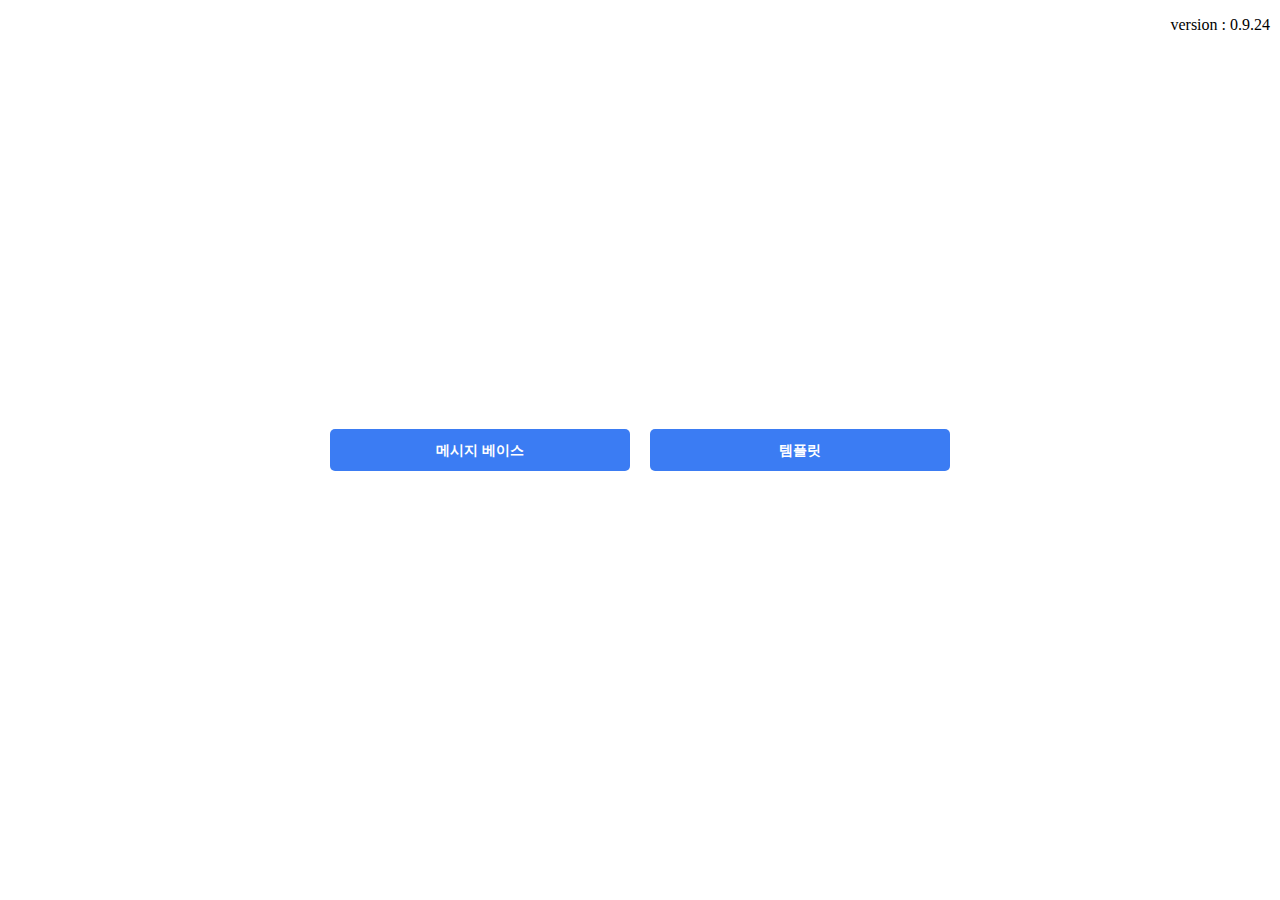
<file: index.html>
<!DOCTYPE html>
<html>
<head>
  <meta charset="UTF-8">
  <meta content="IE=Edge" http-equiv="X-UA-Compatible">
  <meta name="description" content="Biz RCS Generator Sample">

  <!-- Favicon -->
  <link rel="icon" type="image/png" href="favicon.png"/>

  <title>biz_rcs_tool</title>
  <link rel="manifest" href="manifest.json">
  <link rel="stylesheet" href="style.css">
  <script>
    // The value below is injected by flutter build, do not touch.
    const serviceWorkerVersion = "1308936827";
  </script>

  <!-- Google tag (gtag.js) -->
  <script async src="https://www.googletagmanager.com/gtag/js?id=G-JHKSP99H1C"></script>
  <script>
    window.dataLayer = window.dataLayer || [];
    function gtag(){dataLayer.push(arguments);}
    gtag('js', new Date());
    gtag('config', 'G-JHKSP99H1C');
  </script>
</head>
<body>
  <div class="parent_container">
    <p class="version_container">version : 0.9.24</p>
    <div class="main_row">
      <input value="메시지 베이스" type="button" class="main_input" onclick="location.href='message_base.html'">
      <input value="템플릿" type="button" class="main_input" onclick="location.href='template.html'">
    </div>
  </div>
</body>
</html>
</file>
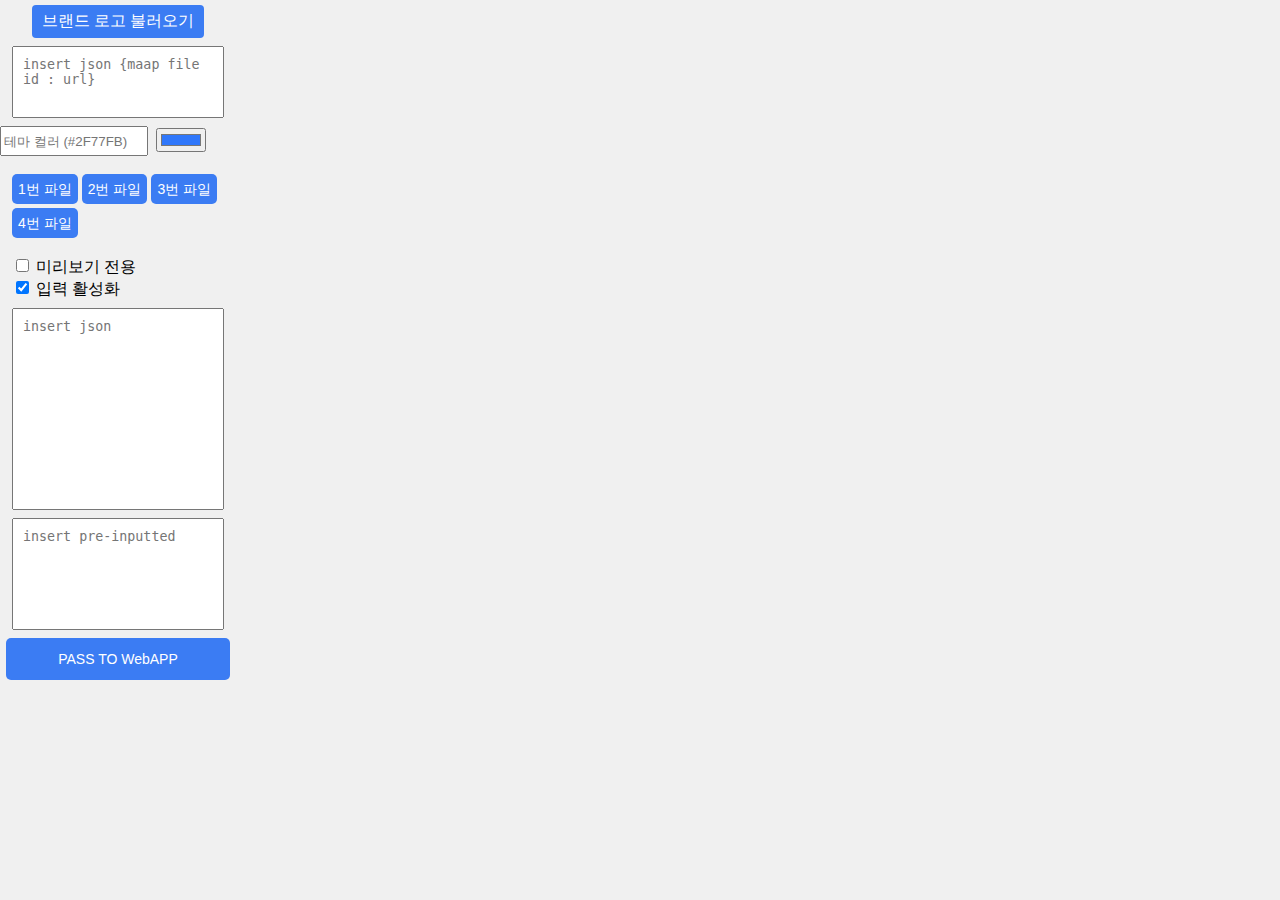
<file: message_base.html>
<!DOCTYPE html>
<html>
<head>
  <base href="/">

  <meta charset="UTF-8">
  <meta content="IE=Edge" http-equiv="X-UA-Compatible">
  <meta name="description" content="Biz RCS Generator Sample">

  <!-- iOS meta tags & icons -->
  <meta name="apple-mobile-web-app-capable" content="yes">
  <meta name="apple-mobile-web-app-status-bar-style" content="black">
  <meta name="apple-mobile-web-app-title" content="biz_rcs_tool">

  <!-- Croppie -->
  <link rel="stylesheet" href="croppie/croppie.min.css" />
  <script defer src="croppie/exif.min.js"></script>
  <script src="croppie/croppie.min.js"></script>

  <!-- Favicon -->
  <link rel="icon" type="image/png" href="favicon.png"/>

  <title>biz_rcs_tool</title>
  <link rel="manifest" href="manifest.json">
  <link rel="stylesheet" href="style.css">

  <script>
    // The value below is injected by flutter build, do not touch.
    const serviceWorkerVersion = "1308936827";
  </script>
  <script type="text/javascript" src="scripts.js"></script>
  <!-- This script adds the flutter initialization JS code -->
  <script src="flutter.js" defer></script>

  <!-- Google tag (gtag.js) -->
  <script async src="https://www.googletagmanager.com/gtag/js?id=G-JHKSP99H1C"></script>
  <script>
    window.dataLayer = window.dataLayer || [];
    function gtag(){dataLayer.push(arguments);}
    gtag('js', new Date());
    gtag('config', 'G-JHKSP99H1C');
  </script>
</head>
<body>
  <div class="row">
    <div id="web" class="area">
      <div class="file_div">
        <label class="custom-file-upload" for="brand-file-input">
          <span id="brand-file-names">브랜드 로고 불러오기</span>
          <input type="file" id="brand-file-input" style="display: none;" onChange="readMultiFiles(event, 2)" multiple/>
        </label>
        <label class="custom-remove" id="brand-file-remove" onclick="removeFiles(2)">
          <span>제거</span>
        </label>
      </div>
      <textarea id="maap_file_id_url_map" placeholder="insert json {maap file id : url}" class="input_small_class"></textarea>
      <div id="center_div">
        <input type="text" class="color_select" id="enter-color" placeholder="테마 컬러 (#2F77FB)" onkeydown="" style="z-index:0;">
        <input type="color" class="color_select" id="color-picker" value="#2F77FB" />
        <script>
          // color picker
          const colorPicker = document.getElementById('color-picker');
          colorPicker.addEventListener("change", function (v) {
            const enterColor = document.getElementById('enter-color');
            enterColor.value = event.target.value;
          }, false);
        </script>
      </div>
      <div id="button_container">
        <script>
          const buttonContainer = document.getElementById('button_container');
          const buttonCount = 4; // 버튼 갯수

          for (let i = 0; i < buttonCount; i++) {
            const button = document.createElement('input');
            button.value = `${i + 1}번 파일`;
            button.type = "button";
            button.className = "json_button";
            button.onclick = () => {
              // 각 버튼의 onClick 이벤트 처리
              readFileToJson(`messagebase${i+1}.json`);
            };
            buttonContainer.appendChild(button);
          }
        </script>
      </div>
      <div class="inline_block_div">
        <input type="checkbox" id="preview_only" style="margin-left: auto" />
        <label for="preview_only" style="margin-right: auto">미리보기 전용</label>
      </div>
      <div class="inline_block_div">
        <input type="checkbox" id="input_enable" style="margin-left: auto" checked />
        <label for="input_enable" style="margin-right: auto">입력 활성화</label>
      </div>
      <div>
        <textarea id="input_json" placeholder="insert json" class="input_json_class"></textarea>
        <textarea id="pre_inputted" placeholder="insert pre-inputted" class="input_json_class"></textarea>
        <input value="PASS TO WebAPP" type="button" class="control_input"
               onclick="passToApp(false)">
      </div>
      <div id="result_area">
        <h4>결과</h4>
        <textarea id="result"></textarea>
      </div>
    </div>
    <div id="web_app" class="area">
      <div class="app" id="flutter_app"></div>
    </div>
  </div>
</body>
</html>
</file>
<file: style.css>
html,
body {
  margin: 0;
  height: 100%;
}

.parent_container {
  position: relative;
  height: 100%
}

.version_container {
  position: absolute;
  top: 0;
  right: 10px;
}

.main_row {
  display: flex;
  flex-wrap: wrap;
  height: 100%;
  justify-content: center;
  align-items: center;
  align-content: center;
}

.main_input {
  display: block;
  text-align: center;
  line-height: 10px;
  font-weight: bold;
  font-size: 14px;
  border-radius: 5px;
  border: none;
  background-color: #3b7cf3;
  width: 300px;
  height: 42px;
  color: white;
  cursor: pointer;
  margin: 10px;
}

.row {
  display: flex;
  flex-direction: row;
  background-color: rgb(240, 240, 240);
}
.row#start {
  justify-content: start;
}
.description {
  text-align: center;
}
.area {
  height: 100vh;
}
.area#web {
  width: 236px;
  background-color: rgb(240, 240, 240);
  overflow: auto;
}
.area#web_app {
  width: 972px;
  display: flex;
}
.center_div {
  display: flex;
  justify-content: center;
}

.inline_block_div {
  display: inline-block;
  margin: 0 16px;
}

.file_div {
  margin: 5px auto;
  display: flex;
  justify-content: center;
}

.color_select {
  height: 24px;
}

.color_select#enter-color {
  width: 140px;
  margin-right: 4px;
}
.color_select#enter-brand-color {
  width: 140px;
  margin-right: 4px;
}

#button_container {
  margin: 16px 10px;
}

.json_button {
  display: inline-block;
  text-align: center;
  line-height: 10px;
  font-size: 14px;
  border-radius: 5px;
  border: none;
  background-color: #3b7cf3;
  height: 30px;
  margin: 2px;
  color: white;
  cursor: pointer;
}

.custom-file-upload {
  padding: 6px 10px;
  background-color:#3b7cf3;
  border-radius: 4px;
  color: white;
  cursor: pointer;
}

.custom-remove {
  margin-left: 5px;
  padding: 6px 10px;
  background-color:#3b7cf3;
  border-radius: 4px;
  color: white;
  cursor: pointer;
  display: none;
}

.control_input {
  display: block;
  text-align: center;
  line-height: 10px;
  font-size: 14px;
  border-radius: 5px;
  border: none;
  background-color: #3b7cf3;
  width: 95%;
  margin: auto;
  height: 42px;
  color: white;
  cursor: pointer;
}

#controls1 #input_json_logo {
  width: 190px;
  height: 10vh;
  padding: 10px;
  resize: none;
}
#pre_inputted {
  height: 10vh;
}
.input_json_class {
  width: 190px;
  height: 20vh;
  padding: 10px;
  resize: none;
  margin: 8px auto;
  display: flex;
}
.input_small_class {
  width: 190px;
  height: 50px;
  padding: 10px;
  resize: none;
  margin: 8px auto;
  display: flex;
}
#result_area {
  display: none;
  flex-direction: column;
  align-items: center;
}
#result_area textarea {
  width: 190px;
  height: 20vh;
  padding: 10px;
  margin: 0 auto 10px auto;
  resize: none;
}

#flutter_app {
  width: 100%;
  height: 100%;
  overflow: hidden;
}
.app {
  display: flex;
  flex-direction: column;
  justify-content: center;
}
</file>
<file: croppie/croppie.min.css>
.croppie-container{width:100%;height:100%}.croppie-container .cr-image{z-index:-1;position:absolute;top:0;left:0;transform-origin:0 0;max-height:none;max-width:none}.croppie-container .cr-boundary{position:relative;overflow:hidden;margin:0 auto;z-index:1;width:100%;height:100%}.croppie-container .cr-resizer,.croppie-container .cr-viewport{position:absolute;border:2px solid #fff;margin:auto;top:0;bottom:0;right:0;left:0;box-shadow:0 0 2000px 2000px rgba(0,0,0,.5);z-index:0}.croppie-container .cr-resizer{z-index:2;box-shadow:none;pointer-events:none}.croppie-container .cr-resizer-horisontal,.croppie-container .cr-resizer-vertical{position:absolute;pointer-events:all}.croppie-container .cr-resizer-horisontal::after,.croppie-container .cr-resizer-vertical::after{display:block;position:absolute;box-sizing:border-box;border:1px solid #000;background:#fff;width:10px;height:10px;content:''}.croppie-container .cr-resizer-vertical{bottom:-5px;cursor:row-resize;width:100%;height:10px}.croppie-container .cr-resizer-vertical::after{left:50%;margin-left:-5px}.croppie-container .cr-resizer-horisontal{right:-5px;cursor:col-resize;width:10px;height:100%}.croppie-container .cr-resizer-horisontal::after{top:50%;margin-top:-5px}.croppie-container .cr-original-image{display:none}.croppie-container .cr-vp-circle{border-radius:50%}.croppie-container .cr-overlay{z-index:1;position:absolute;cursor:move;touch-action:none}.croppie-container .cr-slider-wrap{width:75%;margin:15px auto;text-align:center}.croppie-result{position:relative;overflow:hidden}.croppie-result img{position:absolute}.croppie-container .cr-image,.croppie-container .cr-overlay,.croppie-container .cr-viewport{-webkit-transform:translateZ(0);-moz-transform:translateZ(0);-ms-transform:translateZ(0);transform:translateZ(0)}.cr-slider{-webkit-appearance:none;width:300px;max-width:100%;padding-top:8px;padding-bottom:8px;background-color:transparent}.cr-slider::-webkit-slider-runnable-track{width:100%;height:3px;background:rgba(0,0,0,.5);border:0;border-radius:3px}.cr-slider::-webkit-slider-thumb{-webkit-appearance:none;border:none;height:16px;width:16px;border-radius:50%;background:#ddd;margin-top:-6px}.cr-slider:focus{outline:0}.cr-slider::-moz-range-track{width:100%;height:3px;background:rgba(0,0,0,.5);border:0;border-radius:3px}.cr-slider::-moz-range-thumb{border:none;height:16px;width:16px;border-radius:50%;background:#ddd;margin-top:-6px}.cr-slider:-moz-focusring{outline:1px solid #fff;outline-offset:-1px}.cr-slider::-ms-track{width:100%;height:5px;background:0 0;border-color:transparent;border-width:6px 0;color:transparent}.cr-slider::-ms-fill-lower{background:rgba(0,0,0,.5);border-radius:10px}.cr-slider::-ms-fill-upper{background:rgba(0,0,0,.5);border-radius:10px}.cr-slider::-ms-thumb{border:none;height:16px;width:16px;border-radius:50%;background:#ddd;margin-top:1px}.cr-slider:focus::-ms-fill-lower{background:rgba(0,0,0,.5)}.cr-slider:focus::-ms-fill-upper{background:rgba(0,0,0,.5)}.cr-rotate-controls{position:absolute;bottom:5px;left:5px;z-index:1}.cr-rotate-controls button{border:0;background:0 0}.cr-rotate-controls i:before{display:inline-block;font-style:normal;font-weight:900;font-size:22px}.cr-rotate-l i:before{content:'↺'}.cr-rotate-r i:before{content:'↻'}
</file>
